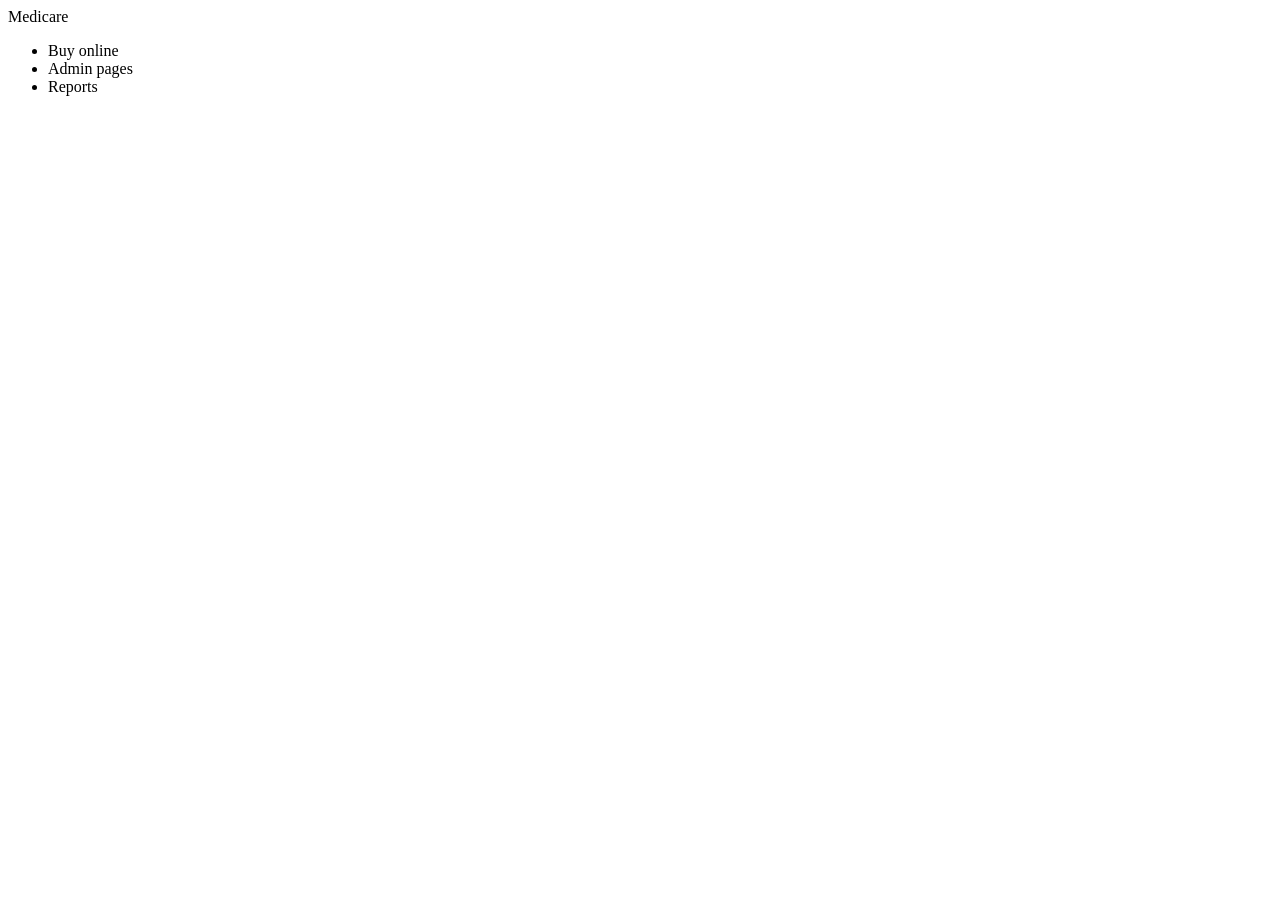
<file: src/main/resources/templates/index.html>
<!DOCTYPE html>
<html xmlns:th="http://www.thymeleaf.org">
   <head>
      <meta charset="UTF-8">
      <title>Medicare</title>
      <link rel="stylesheet" type="text/css" th:href="@{/styles.css}" />
   </head>
   <body>
      <th:block th:include="/_header"></th:block>
      <th:block th:include="/_menu"></th:block>
      
      <div class="page-title">Medicare</div>
      <div class="demo-container">
           <ul>
            <li>Buy online</li>
            <li>Admin pages</li>
            <li>Reports</li>
         </ul>
      </div>
      
      <th:block th:include="/_footer"></th:block>
      
   </body>
</html>
</file>
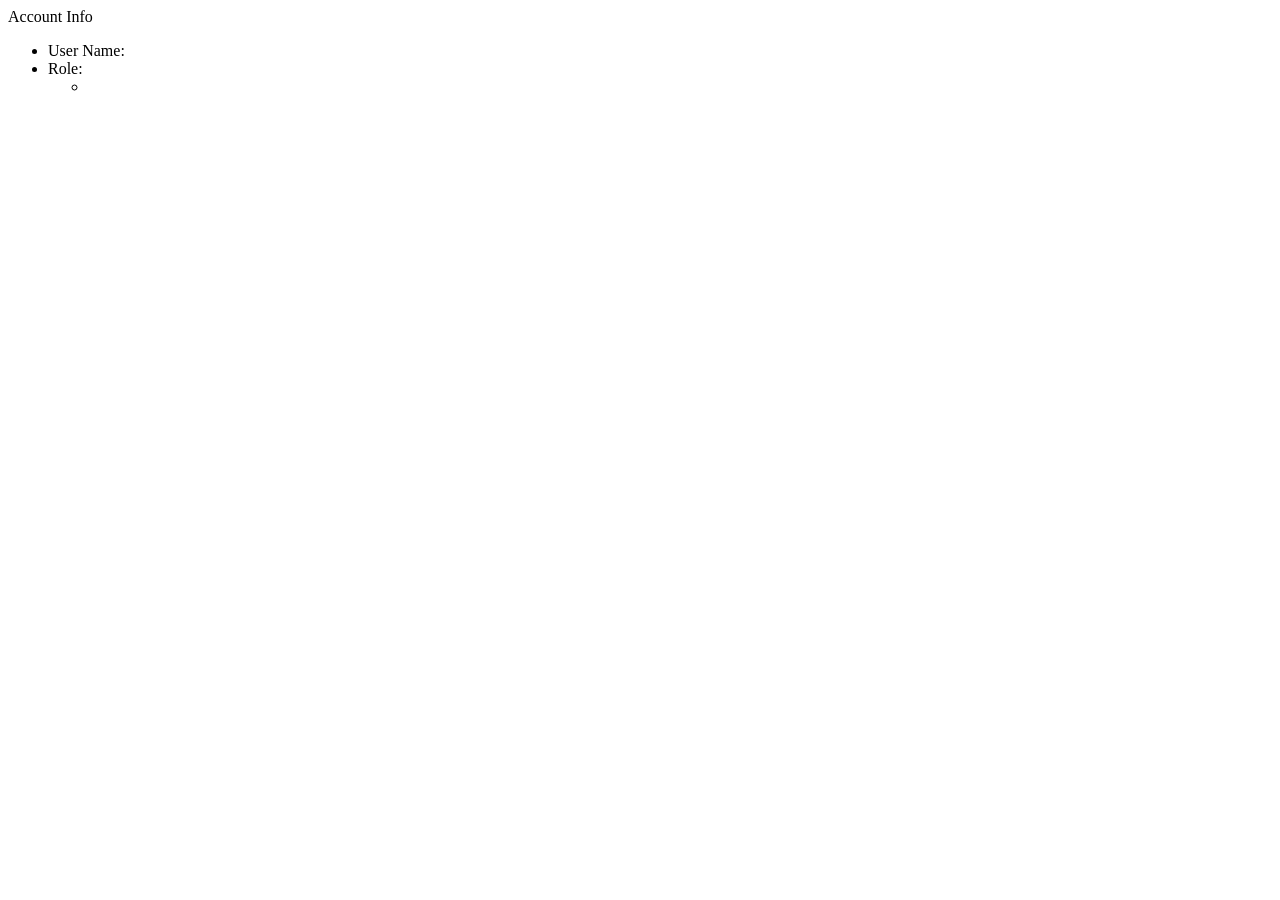
<file: src/main/resources/templates/accountinfo.html>
<!DOCTYPE html>
<html xmlns:th="http://www.thymeleaf.org">
   <head>
      <meta charset="UTF-8">
      <title>Account Info</title>
      <link rel="stylesheet" type="text/css" th:href="@{/styles.css}">
   </head>
   <body>
   
      <th:block th:include="/_header"></th:block>
      <th:block th:include="/_menu"></th:block>
      
      <div class="page-title">Account Info</div>
      <div class="account-container">
         <ul>
            <li>User Name: <span th:utext="${#request.userPrincipal.name}"></span></li>
            <li>
               Role:
               <ul>
                  <li th:each="auth : ${userDetails.authorities}" th:utext="${auth.authority}"></li>
               </ul>
            </li>
         </ul>
      </div>
      
      <th:block th:include="/_footer"></th:block>
      
   </body>
</html>
</file>
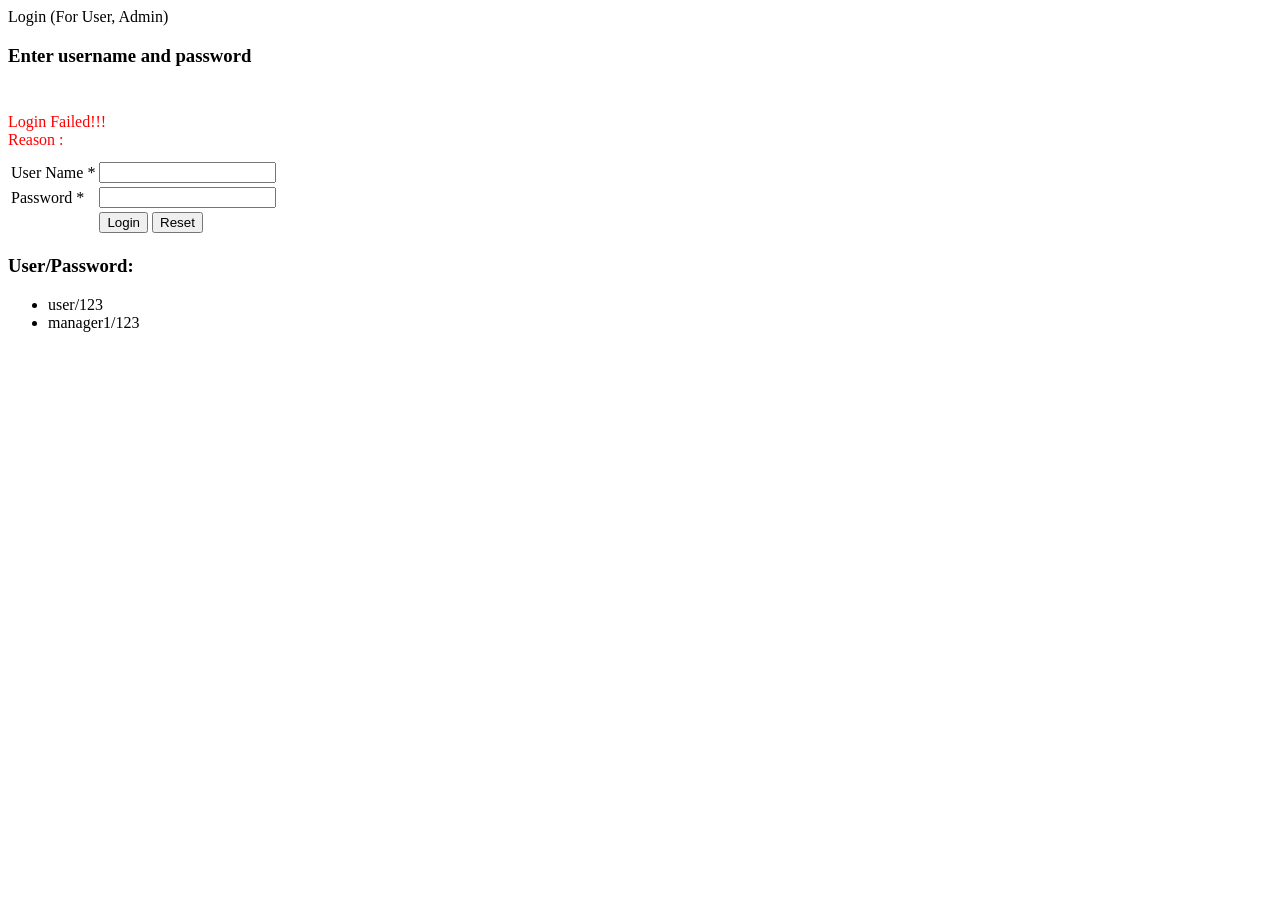
<file: src/main/resources/templates/login.html>
<!DOCTYPE html>
<html xmlns:th="http://www.thymeleaf.org">
   <head>
      <meta charset="UTF-8">
      <title>Login</title>
      <link rel="stylesheet" type="text/css" th:href="@{/styles.css}">
   </head>
   <body>
      <th:block th:include="/_header"></th:block>
      <th:block th:include="/_menu"></th:block>
      
      <div class="page-title">Login (For User, Admin)</div>
      
      <div class="login-container">
         <h3>Enter username and password</h3>
         <br>
         <!-- /login?error=true -->
         <th:block th:if="${#session != null && #session.getAttribute('SPRING_SECURITY_LAST_EXCEPTION') != null}">
             <div th:if= "${#request.getParameter('error') == 'true'}"
                style="color: red; margin: 10px 0px;">
                Login Failed!!!<br /> Reason :
                <span th:utext="${#session.getAttribute('SPRING_SECURITY_LAST_EXCEPTION').message}"></span>
             </div>
         </th:block>
         
         <form method="POST"
            th:action="@{/j_spring_security_check}">
            <table>
               <tr>
                  <td>User Name *</td>
                  <td><input name="userName" /></td>
               </tr>
               <tr>
                  <td>Password *</td>
                  <td><input type="password" name="password" /></td>
               </tr>
               <tr>
                  <td>&nbsp;</td>
                  <td>
                      <input type="submit" value="Login" />
                      <input type="reset"  value="Reset" />
                  </td>
               </tr>
            </table>
         </form>
         
         <span class="error-message" th:utext="${error}"></span>
      </div>
      
      <div style="text-align:left">
          <h3>User/Password:</h3>
          <ul>        
             <li>user/123</li>
             <li>manager1/123</li>   
          </ul>
      </div>
      
      <th:block th:include="/_footer"></th:block>
      
   </body>
</html>
</file>
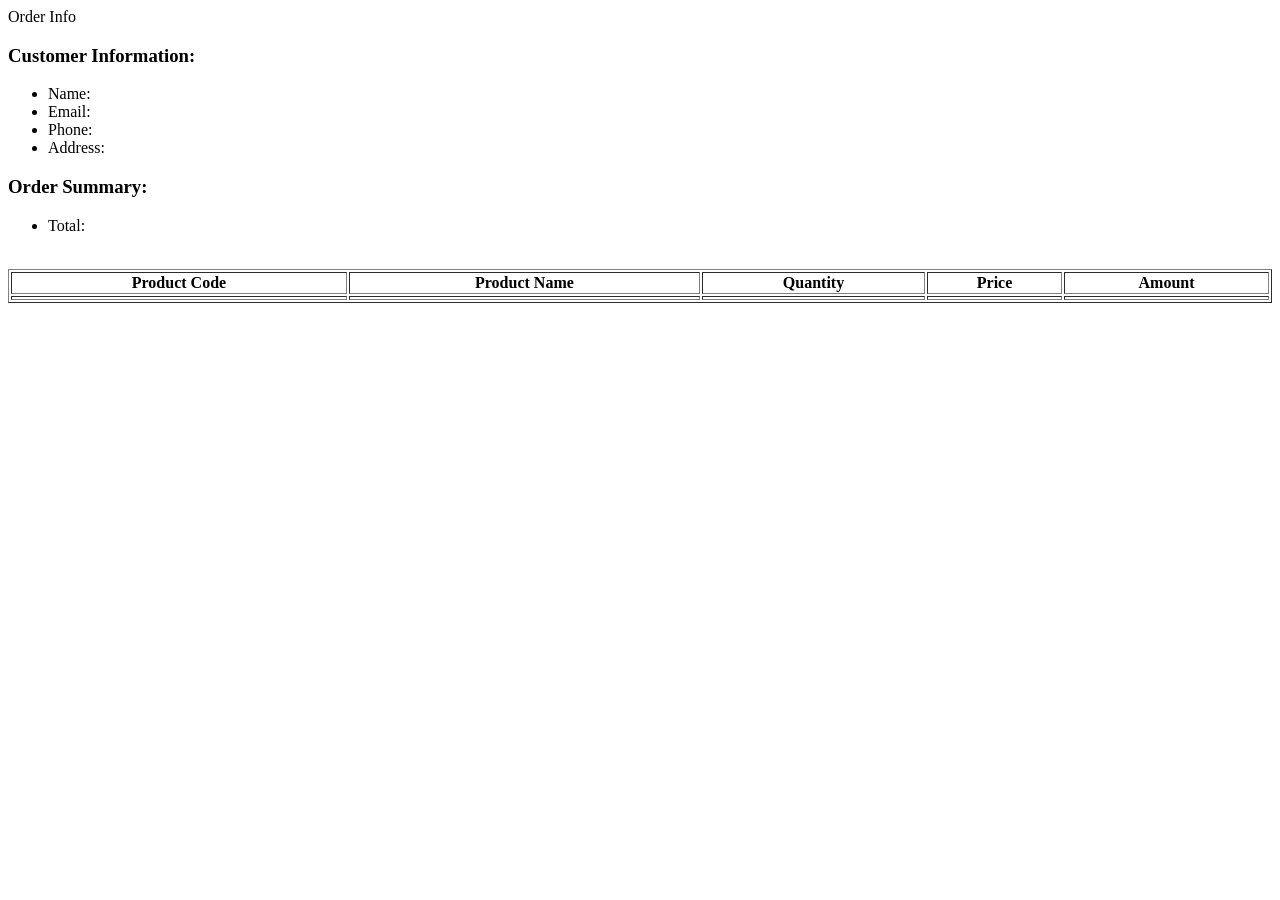
<file: src/main/resources/templates/order.html>
<!DOCTYPE html>
<html xmlns:th="http://www.thymeleaf.org">
   <head>
      <meta charset="UTF-8">
      <title>Product List</title>
      <link rel="stylesheet" type="text/css" th:href="@{/styles.css}">
   </head>
   <body>
      <th:block th:include="/_header"></th:block>
      <th:block th:include="/_menu"></th:block>
      
      <div class="page-title">Order Info</div>
      
      <div class="customer-info-container">
         <h3>Customer Information:</h3>
         <ul>
            <li>Name: <span th:utext="${orderInfo.customerName}"></span></li>
            <li>Email: <span th:utext="${orderInfo.customerEmail}"></span></li>
            <li>Phone: <span th:utext="${orderInfo.customerPhone}"></span></li>
            <li>Address: <span th:utext="${orderInfo.customerAddress}"></span></li>
         </ul>
         <h3>Order Summary:</h3>
         <ul>
            <li>Total:
               <span class="total" th:utext="${#numbers.formatDecimal(orderInfo.amount,3,2,'COMMA')}">         
               </span>
            </li>
         </ul>
      </div>
      <br/>
      <table border="1" style="width:100%">
         <tr>
            <th>Product Code</th>
            <th>Product Name</th>
            <th>Quantity</th>
            <th>Price</th>
            <th>Amount</th>
         </tr>
         <tr th:each="orderDetailInfo : ${orderInfo.details}">
            <td th:utext="${orderDetailInfo.productCode}"></td>
            <td th:utext="${orderDetailInfo.productName}"></td>
            <td th:utext="${orderDetailInfo.quanity}"></td>
            <td th:utext="${#numbers.formatDecimal(orderDetailInfo.price,3,2,'COMMA')}"></td>
            <td th:utext="${#numbers.formatDecimal(orderDetailInfo.amount,3,2,'COMMA')}"></td>
         </tr>
      </table>
      
      <th:block th:include="/_footer"></th:block>
      
   </body>
</html>
</file>
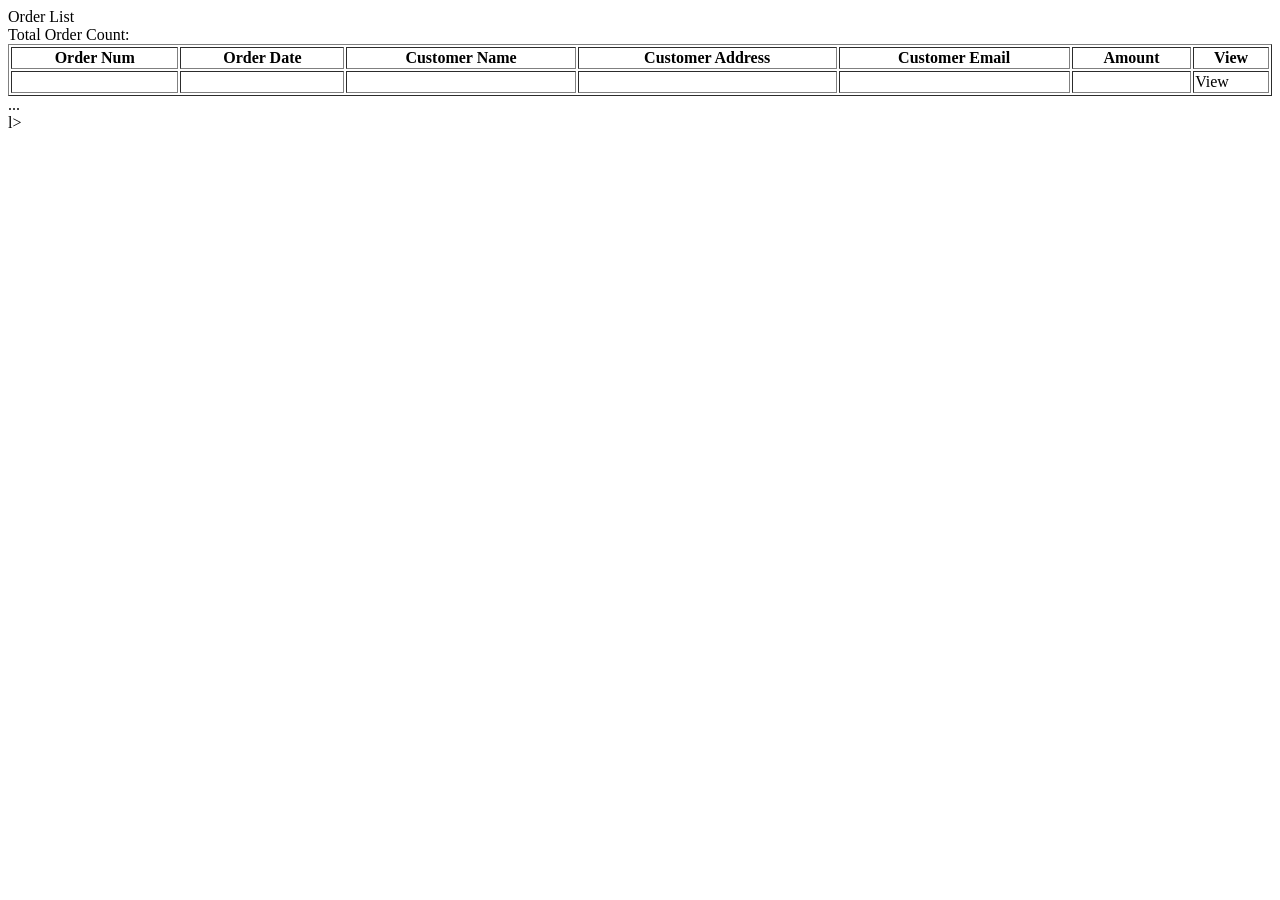
<file: src/main/resources/templates/orderlist.html>
<!DOCTYPE html>
<html xmlns:th="http://www.thymeleaf.org">
   <head>
      <meta charset="UTF-8">
      <title>Product List</title>
      <link rel="stylesheet" type="text/css" th:href="@{/styles.css}">
   </head>
   <body>
      <th:block th:include="/_header"></th:block>
      <th:block th:include="/_menu"></th:block>

      <div class="page-title">Order List</div>
      <div>Total Order Count: <span th:utext="${paginationResult.totalRecords}"></span></div>
      <table border="1" style="width:100%">
         <tr>
            <th>Order Num</th>
            <th>Order Date</th>
            <th>Customer Name</th>
            <th>Customer Address</th>
            <th>Customer Email</th>
            <th>Amount</th>
            <th>View</th>
         </tr>
         <tr th:each="orderInfo : ${paginationResult.list}">
            <td th:utext="${orderInfo.orderNum}"></td>
            <td th:utext="${#dates.format(orderInfo.orderDate,'dd-MM-yyyy HH:mm')}"></td>
            <td th:utext="${orderInfo.customerName}"></td>
            <td th:utext="${orderInfo.customerAddress}"></td>
            <td th:utext="${orderInfo.customerEmail}"></td>
            <td style="color:red;" th:utext="${#numbers.formatDecimal(orderInfo.amount,3,2,'COMMA')}">
            </td>
            <td><a th:href="@{|/admin/order?orderId=${orderInfo.id}|}">View</a></td>
         </tr>
      </table>
      <div class="page-navigator" th:if="${paginationResult.totalPages > 1}" >
         <th:block th:each="page: ${paginationResult.navigationPages}">
            <a th:if="${page != -1}" class="nav-item"
               th:href="@{|/admin/orderList?page=${page}|}" th:utext="${page}"></a>
               
            <span th:if="${page == -1}" class="nav-item"> ... </span>
         </th:block>
      </div>

      <th:block th:include="/_footer"></th:block>
      
   </body>
</html>l>
</file>
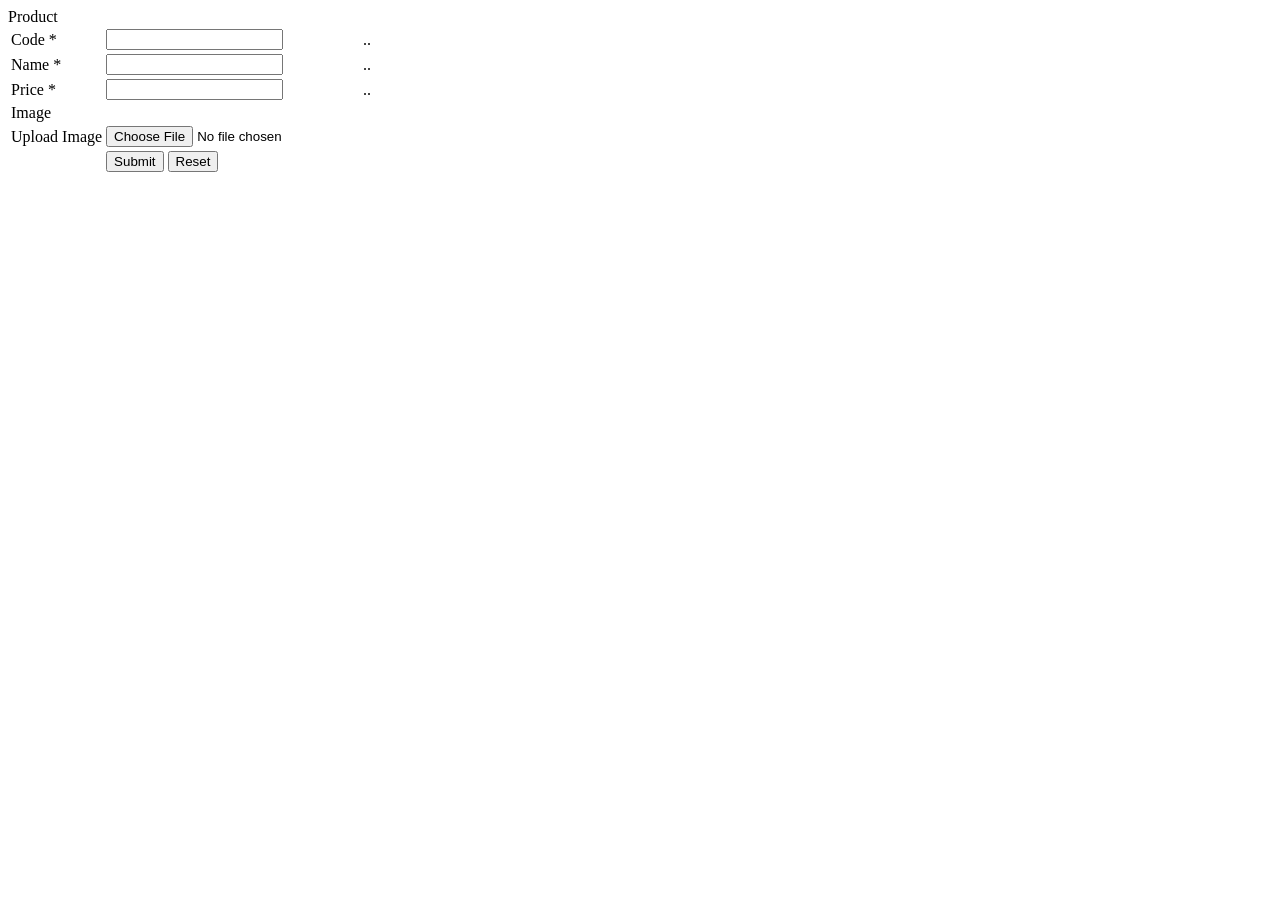
<file: src/main/resources/templates/product.html>
<!DOCTYPE html>
<html xmlns:th="http://www.thymeleaf.org">
   <head>
      <meta charset="UTF-8">
      <title>Product</title>
      <link rel="stylesheet" type="text/css" th:href="@{/styles.css}">
   </head>
   <body>
   
      <th:block th:include="/_header"></th:block>
      <th:block th:include="/_menu"></th:block>
      
      <div class="page-title">Product</div>
      <div th:if="${errorMessage!= null}" class="error-message" th:utext="${errorMessage}">
      </div>
      
      <form  th:object="${productForm}" th:action="@{/admin/product}"
              method="POST" enctype="multipart/form-data">
         <table style="text-align:left;">
            <tr>
               <td>Code *</td>
               <td style="color:red;">
                  <input th:field="*{newProduct}" type="hidden" />
                  <input th:if="${productForm.newProduct}" type="text"
                     th:field="*{code}" />  
                  <th:block th:if="${!productForm.newProduct}">   
                       <span th:utext="${productForm.code}"></span>   
                       <input type="hidden" th:field="*{code}" />                                       
                  </th:block>   
               </td>
               <td>
                  <span class="error-message" th:if="${#fields.hasErrors('code')}" th:errors="*{code}">..</span>
               </td>   
            </tr>
            <tr>
               <td>Name *</td>
               <td><input th:field="*{name}"  /></td>
               <td>
                  <span class="error-message" th:if="${#fields.hasErrors('name')}" th:errors="*{name}">..</span>
               </td>
            </tr>
            <tr>
               <td>Price *</td>
               <td><input th:field="*{price}"  /></td>
               <td>
                  <span class="error-message" th:if="${#fields.hasErrors('price')}" th:errors="*{price}">..</span>
               </td>
            </tr>
            <tr>
               <td>Image</td>
               <td>
                  <img th:src="@{|/productImage?code=${productForm.code}|}" width="100"/>
               </td>
               <td> </td>
            </tr>
            <tr>
               <td>Upload Image</td>
               <td><input type="file" th:field="*{fileData}" /></td>
               <td> </td>
            </tr>
            <tr>
               <td>&nbsp;</td>
               <td>
                  <input type="submit" value="Submit" />
                  <input type="reset" value="Reset" />
               </td>
            </tr>
         </table>
      </form>
      
      <th:block th:include="/_footer"></th:block>
      
   </body>
</html>
</file>
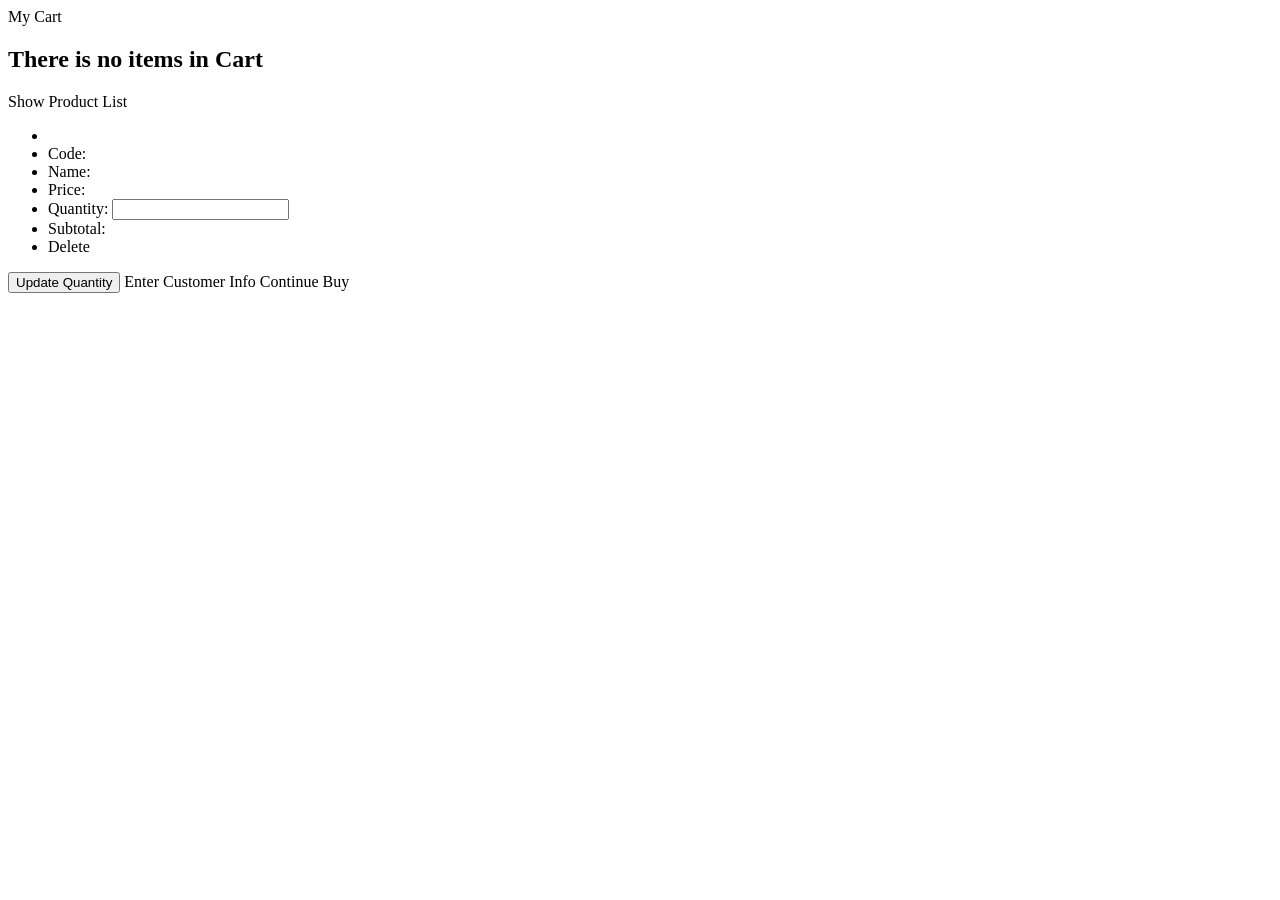
<file: src/main/resources/templates/shoppingCart.html>
<!DOCTYPE html>
<html xmlns:th="http://www.thymeleaf.org">
   <head>
      <meta charset="UTF-8">
      <title>Shopping Cart</title>
      <link rel="stylesheet" type="text/css" th:href="@{/styles.css}">
   </head>
   <body>
      <th:block th:include="/_header"></th:block>
      <th:block th:include="/_menu"></th:block>
      
      <div class="page-title">My Cart</div>
      
      <th:block th:if="${cartForm == null || cartForm.cartLines == null || cartForm.cartLines.empty}">
         <h2>There is no items in Cart</h2>
         <a th:href="@{/productList}">Show Product List</a>
      </th:block>
      
      <th:block th:if="${cartForm != null && cartForm.cartLines != null && !cartForm.cartLines.empty}">
         <form method="POST" th:object="${cartForm}" th:action="@{/shoppingCart}">
         
               <div class="product-preview-container"
                        th:each="cartLineInfo, varStatus : ${cartForm.cartLines}">
                  <ul>
                     <li><img class="product-image"
                        th:src="@{|/productImage?code=${cartLineInfo.productInfo.code}|}" />
                     </li>
                     <li>Code: <span th:utext="${cartLineInfo.productInfo.code}"></span>
                        <input type="hidden"       
                           th:name="|cartLines[${varStatus.index}].productInfo.code|"                        
                           th:value="${cartLineInfo.productInfo.code}" />
                     </li>
                     <li>Name: <span th:utext="${cartLineInfo.productInfo.name}"></span></li>
                     <li>Price:
                        <span class="price"
                           th:utext="${#numbers.formatDecimal(cartLineInfo.productInfo.price,3,2,'COMMA')}">
                        </span>
                     </li>
                     <li>Quantity:
                        <input
                            th:name="|cartLines[${varStatus.index}].quantity|"
                            th:value="${cartLineInfo.quantity}" />
                     </li>
                     <li>Subtotal:
                        <span class="subtotal"
                           th:utext="${#numbers.formatDecimal(cartLineInfo.amount,3,2,'COMMA')}">
                        </span>
                     </li>
                     <li>
                        <a th:href="@{|/shoppingCartRemoveProduct?code=${cartLineInfo.productInfo.code}|}">
                        Delete
                        </a>
                     </li>
                  </ul>
               </div>
            
            <div style="clear: both"></div>
            <input class="button-update-sc" type="submit" value="Update Quantity" />
            <a class="navi-item"
               th:href="@{/shoppingCartCustomer}">Enter Customer Info</a>
            <a class="navi-item"
               th:href="@{/productList}">Continue Buy</a>
         </form>
      </th:block>
      
      <th:block th:include="/_footer"></th:block>
      
   </body>
</html>
</file>
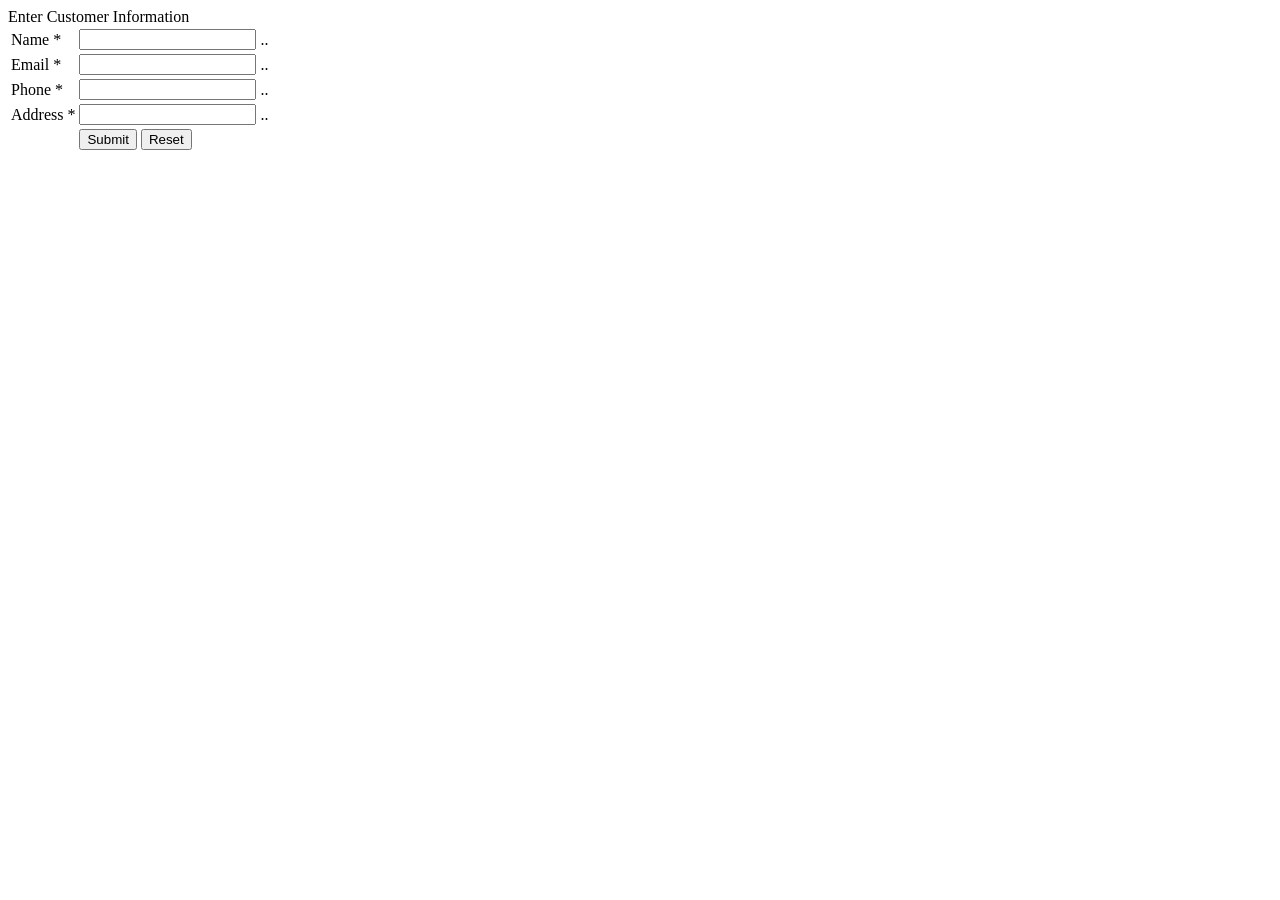
<file: src/main/resources/templates/shoppingCartCustomer.html>
<!DOCTYPE html>
<html xmlns:th="http://www.thymeleaf.org">
   <head>
      <meta charset="UTF-8">
      <title>Enter Customer Information</title>
      <link rel="stylesheet" type="text/css" th:href="@{/styles.css}">
   </head>
   <body>
      <th:block th:include="/_header"></th:block>
      <th:block th:include="/_menu"></th:block>
      
      <div class="page-title">Enter Customer Information</div>
      
      <form method="POST" th:object = "${customerForm}" th:action="@{/shoppingCartCustomer}">
         
         <table>
            <tr>
               <td>Name *</td>
               <td><input th:field="*{name}" /></td>
               <td>
                  <span class="error-message"
                     th:if="${#fields.hasErrors('name')}" th:errors="*{name}">..</span>
               </td>
            </tr>
            <tr>
               <td>Email *</td>
               <td><input th:field="*{email}" /></td>
               <td>
                  <span class="error-message"
                     th:if="${#fields.hasErrors('email')}" th:errors="*{email}">..</span>
               </td>
            </tr>
            <tr>
               <td>Phone *</td>
               <td><input th:field="*{phone}" /></td>
               <td>
                  <span class="error-message"
                     th:if="${#fields.hasErrors('phone')}" th:errors="*{phone}">..</span>
               </td>
            </tr>
            <tr>
               <td>Address *</td>
               <td><input th:field="*{address}" /></td>
               <td>
                  <span class="error-message"
                     th:if="${#fields.hasErrors('address')}" th:errors="*{address}">..</span>
               </td>
            </tr>
            <tr>
               <td>&nbsp;</td>
               <td><input type="submit" value="Submit" /> <input type="reset"
                  value="Reset" /></td>
            </tr>
         </table>
         
      </form>
      
      <th:block th:include="/_footer"></th:block>
      
   </body>
</html>
</file>
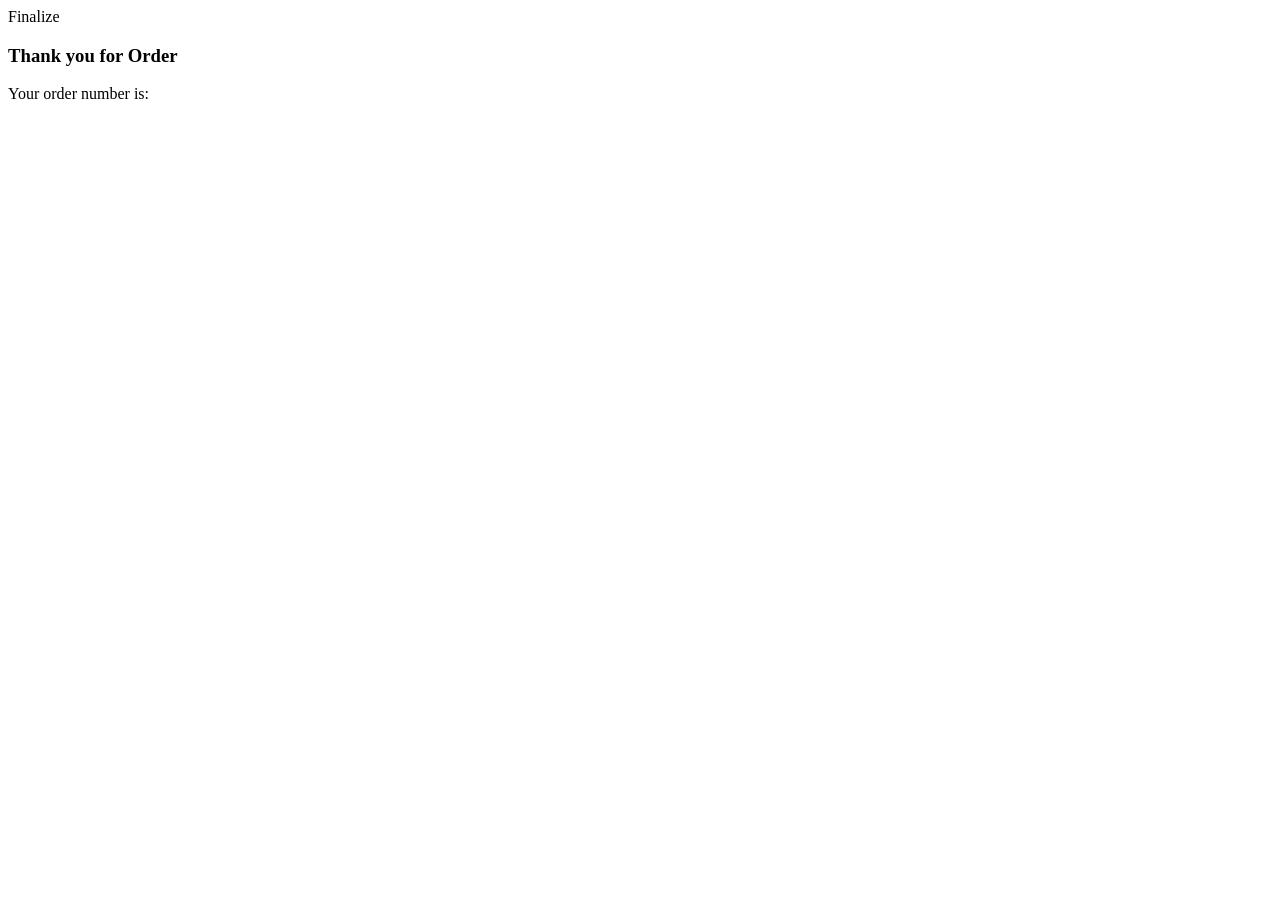
<file: src/main/resources/templates/shoppingCartFinalize.html>
<!DOCTYPE html>
<html xmlns:th="http://www.thymeleaf.org">
   <head>
      <meta charset="UTF-8">
      <title>Shopping Cart Finalize</title>
      <link rel="stylesheet" type="text/css" th:href="@{/styles.css}">
   </head>
   <body>
   
      <th:block th:include="/_header"></th:block>
      <th:block th:include="/_menu"></th:block>
      
      <div class="page-title">Finalize</div>
      <div class="container">
         <h3>Thank you for Order</h3>
         Your order number is: <span th:utext="${lastOrderedCart.orderNum}"></span>
      </div>
      
      <th:block th:include="/_footer"></th:block>
      
   </body>
</html>
</file>
